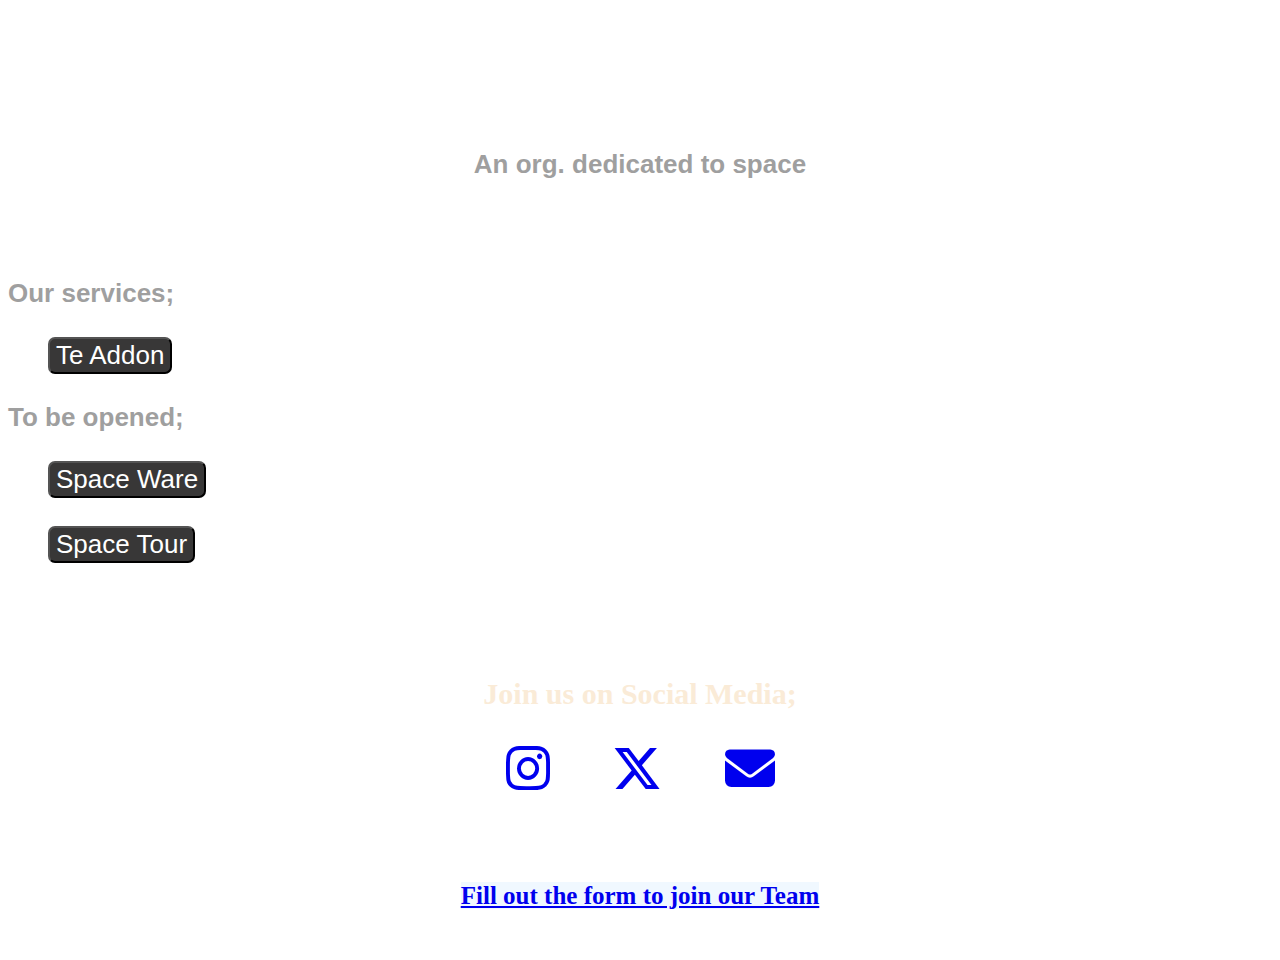
<file: index.html>
<!DOCTYPE html>
<html lang="en">
    <link rel="stylesheet" href="https://cdnjs.cloudflare.com/ajax/libs/font-awesome/6.7.2/css/all.min.css" integrity="sha512-Evv84Mr4kqVGRNSgIGL/F/aIDqQb7xQ2vcrdIwxfjThSH8CSR7PBEakCr51Ck+w+/U6swU2Im1vVX0SVk9ABhg==" crossorigin="anonymous" referrerpolicy="no-referrer" />
    <style>
        @import url('https://fonts.googleapis.com/css2?family=EB+Garamond:ital,wght@0,400..800;1,400..800&display=swap');
        </style>

    <link rel="stylesheet" href="space.css">
<head>
    <meta charset="UTF-8">
    <meta name="viewport" content="width=device-width, initial-scale=1.0">
    <title>SpaceFrox</title>
    <h1>Space Frox</h1>
    <h2>An org. dedicated to space</h2><br><br><br>
    <h2 style="text-align: left">Our services;</h2>
</head>
<body>
<a href="https://spacefrox.github.io/addon/"><ul><button class="click-button">Te Addon</button></ul></a>
<head><h2 style="text-align: left;">To be opened;</h2></head>
   <a href=""><ul><button class="click-button">Space Ware</button></ul></a>
    <a href=""><ul><button class="click-button">Space Tour</button></ul></a>
    
    <br><br>
    <h3><p style="font-size: 30px;">Join us on Social Media;</p>
 <a href="https://www.instagram.com/spacefrox/"><i class="fa-brands fa-instagram"></i></a> &nbsp;&nbsp;&nbsp; <a href="https://x.com/spacefrox/"><i class="fa-brands fa-x-twitter"></i></a> &nbsp;&nbsp;&nbsp; <a href="mailto:spacefrox@gmail.com"><i class="fa-solid fa-envelope"></i></a>
<br><br>
<p style="font-size: 25px;"><a href="https://forms.office.com/r/j93YE9BAs0" style="background-color: aliceblue;">Fill out the form to join our Team</a></p>
</h3>


</body>
</html>
</file>
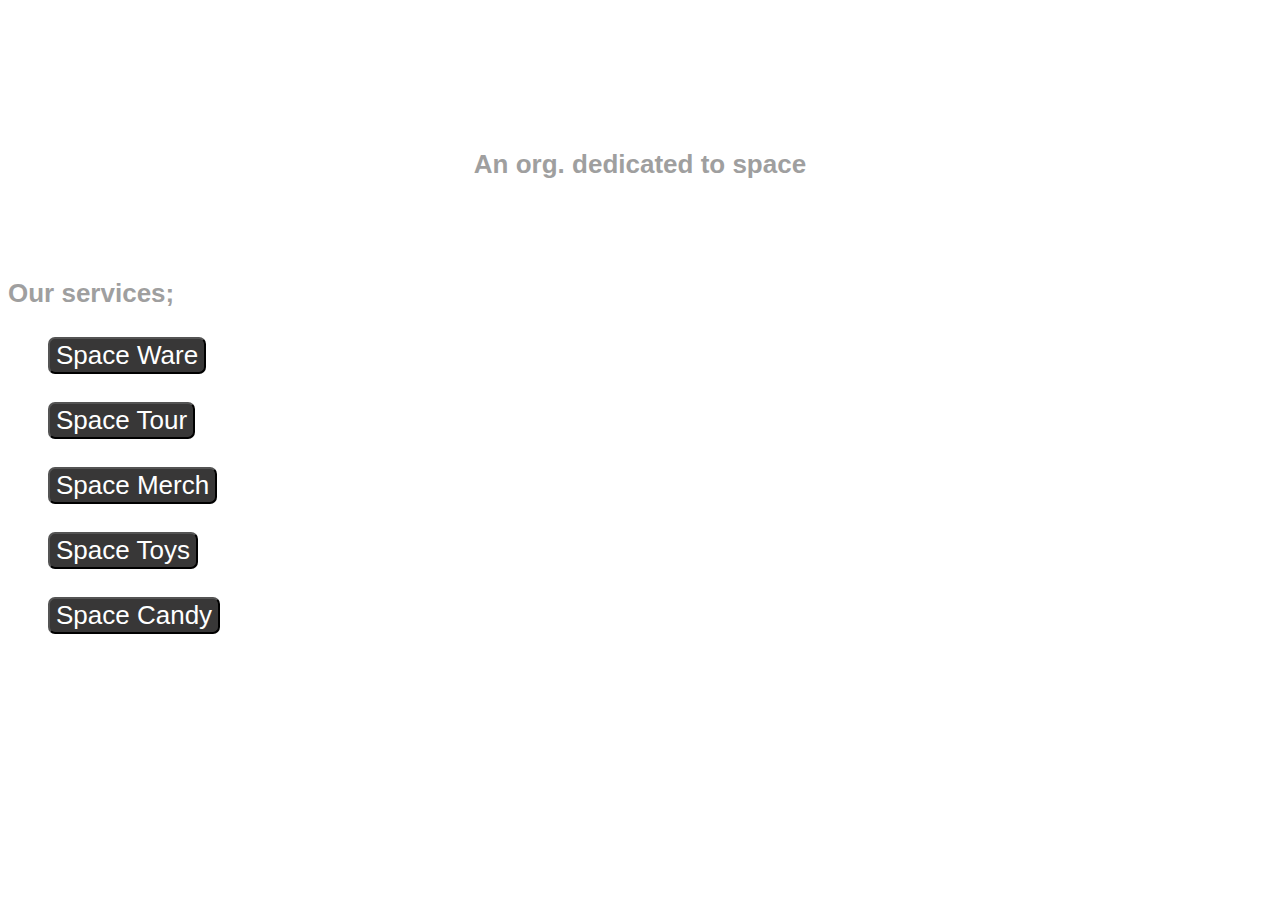
<file: social.html>
<!DOCTYPE html>
<html lang="en">
    <style>
        @import url('https://fonts.googleapis.com/css2?family=EB+Garamond:ital,wght@0,400..800;1,400..800&display=swap');
        </style>

    <link rel="stylesheet" href="space.css">
<head>
    <meta charset="UTF-8">
    <meta name="viewport" content="width=device-width, initial-scale=1.0">
    <title>Space Frox</title>
    <h1>Space Frox</h1>
    <h2>An org. dedicated to space</h2><br><br><br>
    <h2 style="text-align: left">Our services;</h2>
</head>
</head>
<body>

   <a href=""><ul><button class="click-button">Space Ware</button></ul></a>
    <a href=""><ul><button class="click-button">Space Tour</button></ul></a>
    <a href=""><ul><button class="click-button">Space Merch</button></ul></a>
    <a href=""><ul><button class="click-button">Space Toys</button></ul></a>
    <a href=""><ul><button class="click-button">Space Candy</button></ul></a>

</body>
</html>
</file>
<file: space.css>
body{
    background-image: url(https://img.freepik.com/free-photo/fictional-planet-with-colourful-night-sky-stars-nebula_1048-7926.jpg?semt=ais_hybrid);
    background-attachment: fixed;
    background-repeat: no-repeat;
    background-size: 100% 100%;
}

h1{
    text-align: center;
    font-family: garamond;
    color: rgb(255, 255, 255);
    font-size: 60px;
    letter-spacing: 3px;
}

h2{
    text-align: center;
    font-family: 'Franklin Gothic Medium', 'Arial Narrow', Arial, sans-serif;
    color: rgb(159, 159, 159);
    font-size: 26px;
    
}


ul{
    font-family: system-ui, -apple-system, BlinkMacSystemFont, 'Segoe UI', Roboto, Oxygen, Ubuntu, Cantarell, 'Open Sans', 'Helvetica Neue', sans-serif;
    text-align: left;
    color: rgb(187, 0, 255);
    font-size: 28px;
}

.click-button{
    font-size: 26px;
    background-size: 30px;
    color: rgb(255, 255, 255);
    background-color: rgb(56, 55, 55);
    border-radius: 7px;
}

h3{
    text-align: center;
    color: antiquewhite;
    font-size: 50px;
}
</file>
